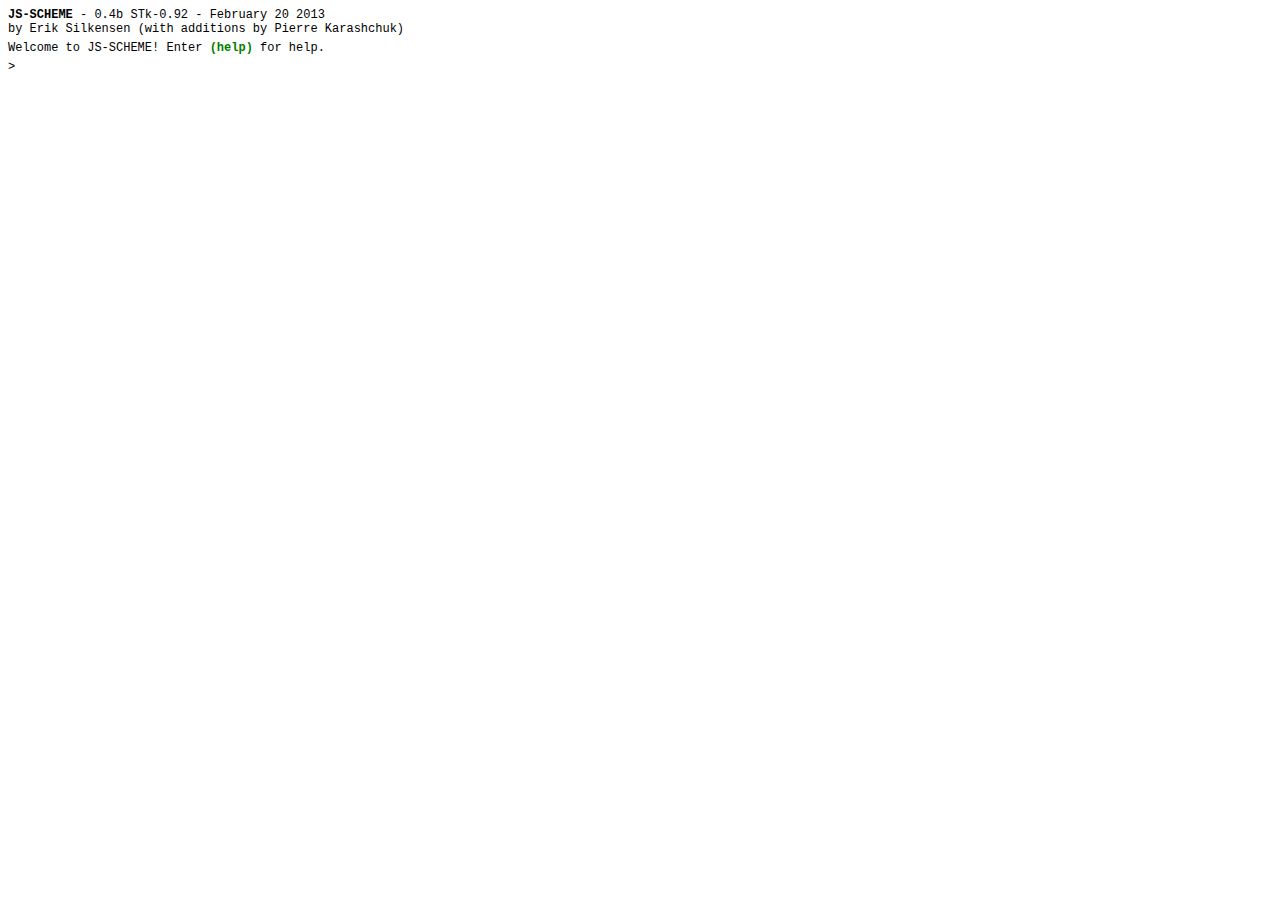
<file: index.html>
<html>
  <head>
	<meta http-equiv="content-type" content="text/html; charset=ISO-8859-1">
    <title>js-scheme - a Scheme interpreter written in JavaScript</title>
    <link rel="stylesheet" type="text/css" href="js-scheme.css?r=2" />
    <script type="text/javascript" src="libs/jquery-1.8.2.js"></script>
    <script type="text/javascript" src="libs/prototype.js"></script>
    <script type="text/javascript" src="js-scheme.js?r=51"></script>
    <script type="text/javascript" src="libs/last.fm/last.fm.js?r=1"></script>
    <script type="text/javascript" src="libs/flot/jquery.flot.pack.js"></script>
    <script type="text/javascript" src="libs/flot/flot.js"></script>
    <script type="text/javascript">
      window.onfocus = function() {
      document.getElementById('input').focus();
      };
    </script>
  </head>
  <body>
    <div id="console">
      <div class="intro">
        <strong>JS-SCHEME</strong> -
          <script type="text/javascript">document.write(JSScheme.version)</script>
          -
          <script type="text/javascript">document.write(JSScheme.date)</script>
          <br/>
        by <script type="text/javascript">document.write(JSScheme.author)</script>
	    <p>

	    </p>
	    <!-- <p> -->
	    <!--   An extension of js-scheme that matches STk scheme functionality.  <br/> -->
        <!--   Original js-scheme by Erik Silkensen   <br/> -->
        <!--   Extensions by Pierre Karashchuk. -->
	    <!-- </p> -->
	    <p>
	      Welcome to JS-SCHEME!
	      Enter <span style="font-weight:bold;color:green;">(help)</span> for help.
	    </p>
      </div>
      <noscript>
	    <span class="error">Oops!  JavaScript is disabled.</span>
      </noscript>
    </div>
    <form onsubmit="jscm_repl(); return false;">
      <span id="prefix">&gt;&nbsp;</span><input type="text" name="input" 
						                        id="input" />
    </form>
    <!--[if IE]>
	    <style type="text/css">#console,form {display:none;}</style>
	    js-scheme doesn't work with Internet Explorer.
        <![endif]-->
  </body>
</html>
</file>
<file: js-scheme.css>
body, pre, #input { font-family: Courier, "Courier New", monospace, serif; }

body { font-size: 12px; }

h1 { font-weight: normal; font-size: 12px; margin-bottom: 5px; }

sub { font-size: 10; }

pre {
    display: inline;
    font-size: 12px;
}

a {
    color: blue;
    text-decoration: none;
}

a:hover { background: #def4f7; }

:focus { outline: 0; }

.value { color: #222222;
	   }

.error { color: red; }
	   

.warning { color: #cca45e; }

.continue { color: #7b7b7b; }

.title { color: navy; }

.intro p {
    margin: 5px 0 5px 0;
    font-size: 12px;
}

#input {
    border: 0;
    float: left;
    font-size: 12px;
    margin: 0;
    padding: 0;
    width: 90%;
}

#prefix { float:left; }


.block {
    display: block;
    margin: 5px 0 5px 0;
}

.help {
    background: #f8f8f8;
    font-size: 12px;
    margin: 3px;
}

.help, .intro { width: 38em; }

.help h1, .help h2 {
    font-weight: bold;
    font-size: 12px;
    margin-bottom: 5pxm;
}

.help h2 { color: #4f4f4f; }

.help p { margin: 0 0 5px 0; }

.help h1 span { float: left; }

a.helpMin {
    color: gray;
    float: right;
    font-size: 11px;
    font-weight: normal;
}

a.helpMin:hover { background: #f9f9f9; }

.help strong, .help a { white-space: nowrap; }

.helpBody { clear: both; padding-top: 5px; }

.syntax {
    color: #4f4f4f;
    font-size: 12px;
}

.builtinList ul {
    float: left;
    margin: 5px 5px 5px 10px;
    padding-left: 15px;
}

.flot {
    width: 35em;
    height: 300px;
}
</file>
